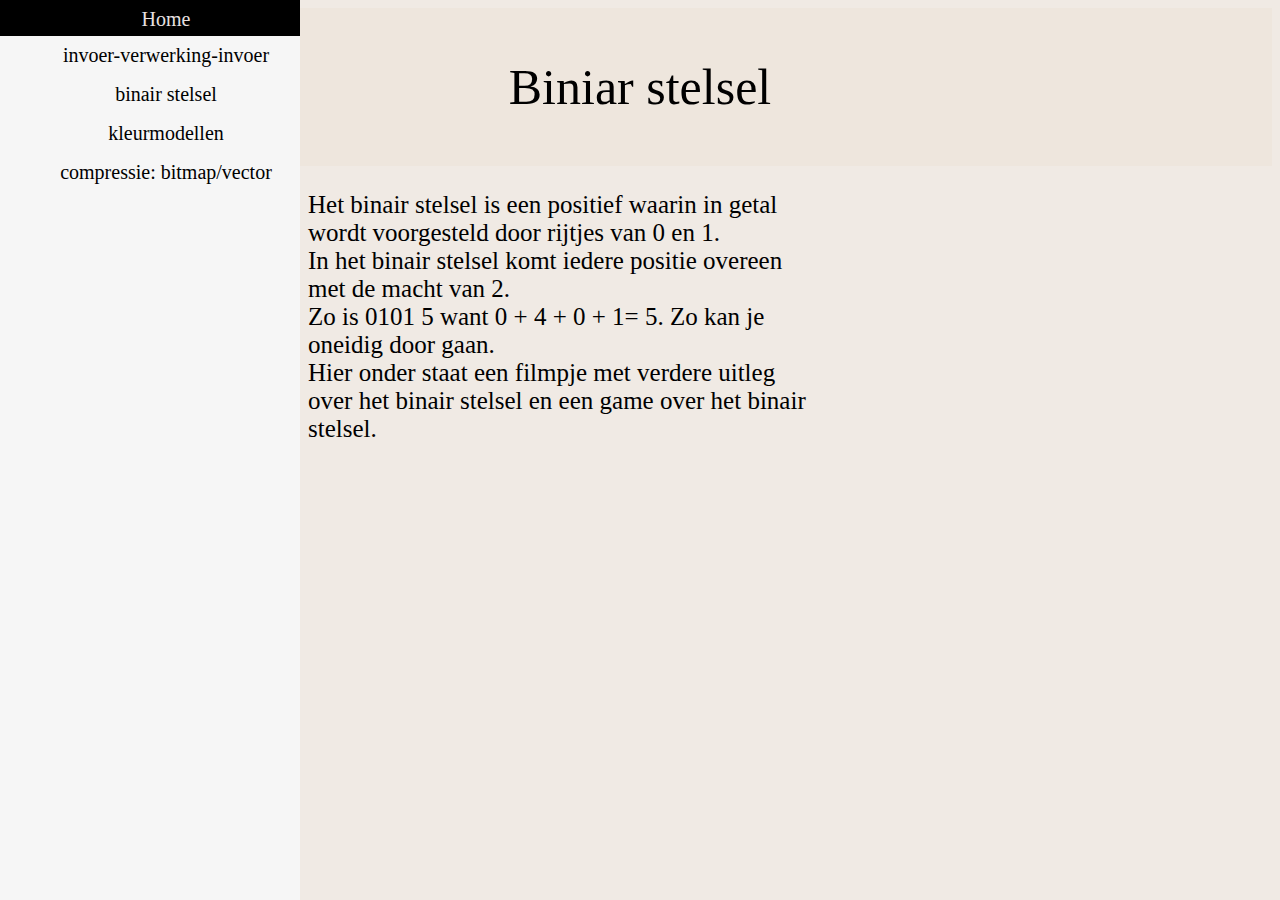
<file: binair stelsel.html>
<html>

<head>

<link rel="stylesheet" href="opmaak.css">

</head>

<body>
     <ul>
     <li><a href="index.html">Home</a></li>
     <li><a href="invoer-verwerking-uitvoer.html">invoer-verwerking-invoer</a></li>    
     <li><a href="binair stelsel.html">binair stelsel</a></li>
     <li><a href="kleurmodellen.html">kleurmodellen</a></li>
     <li><a href="compressiebitmapvector.html">compressie: bitmap/vector</a></li>
   </ul>



<header> Biniar stelsel</header>

<p>Het binair stelsel is een positief waarin in getal wordt voorgesteld door rijtjes van 0 en 1. <br>
In het binair stelsel komt iedere positie overeen met de macht van 2. <br>
Zo is 0101 5 want 0 + 4 + 0 + 1= 5. Zo kan je oneidig door gaan. <br>
Hier onder staat een filmpje met verdere uitleg over het binair stelsel en een game over het binair stelsel.

</p>


</body>


</html>
</file>
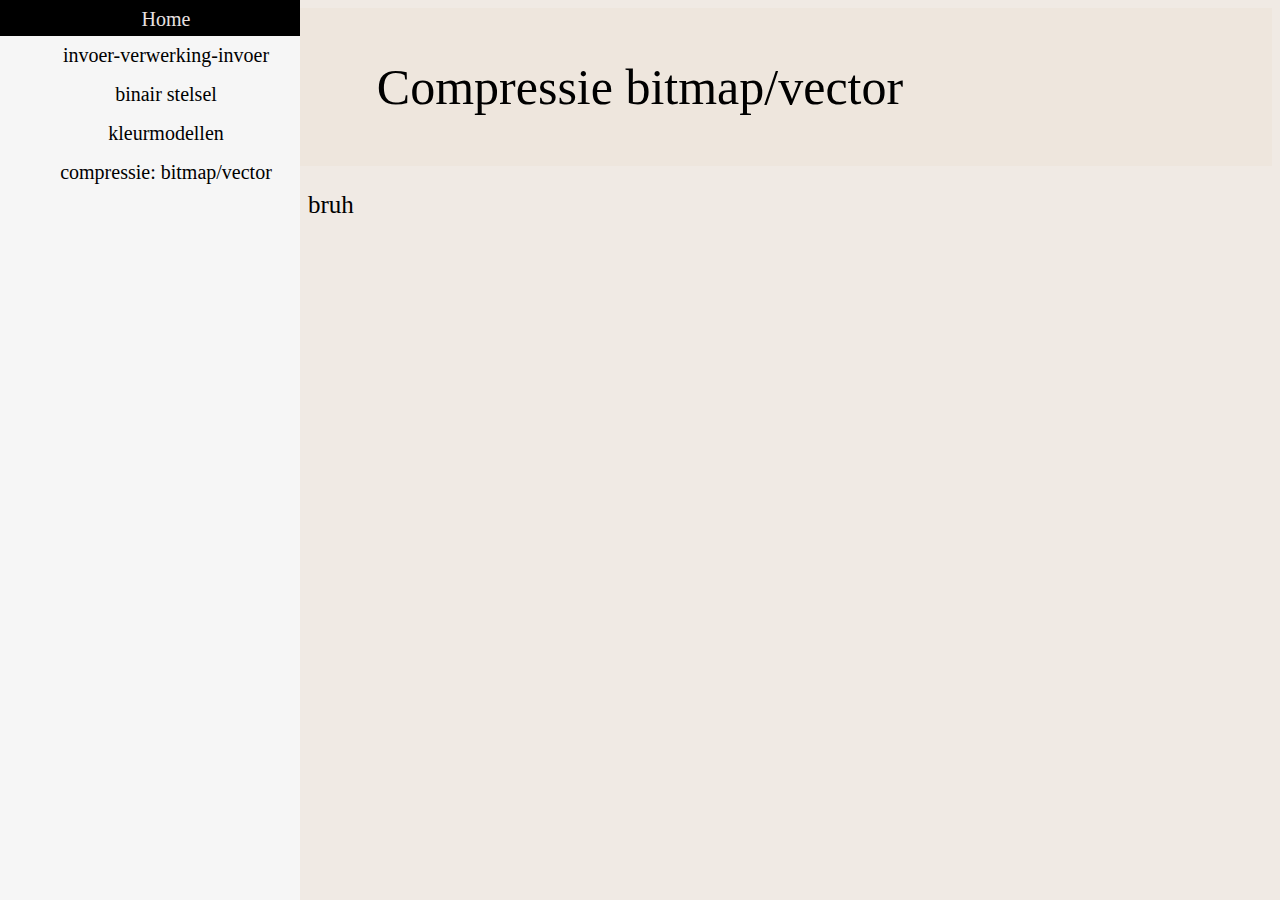
<file: compressie bitmap, vector.html>
<html>

<head>

    <link rel="stylesheet" href="opmaak.css">
</head>

<body>
     <ul>
     <li><a href="index.html">Home</a></li>
     <li><a href="invoer-verwerking-uitvoer.html">invoer-verwerking-invoer</a></li>    
     <li><a href="binair stelsel.html">binair stelsel</a></li>
     <li><a href="kleurmodellen.html">kleurmodellen</a></li>
     <li><a href="compressie bitmap, vector.html">compressie: bitmap/vector</a></li>
   </ul>


<header>Compressie bitmap/vector</header>

<p>bruh</p>

</body>









</html>
</file>
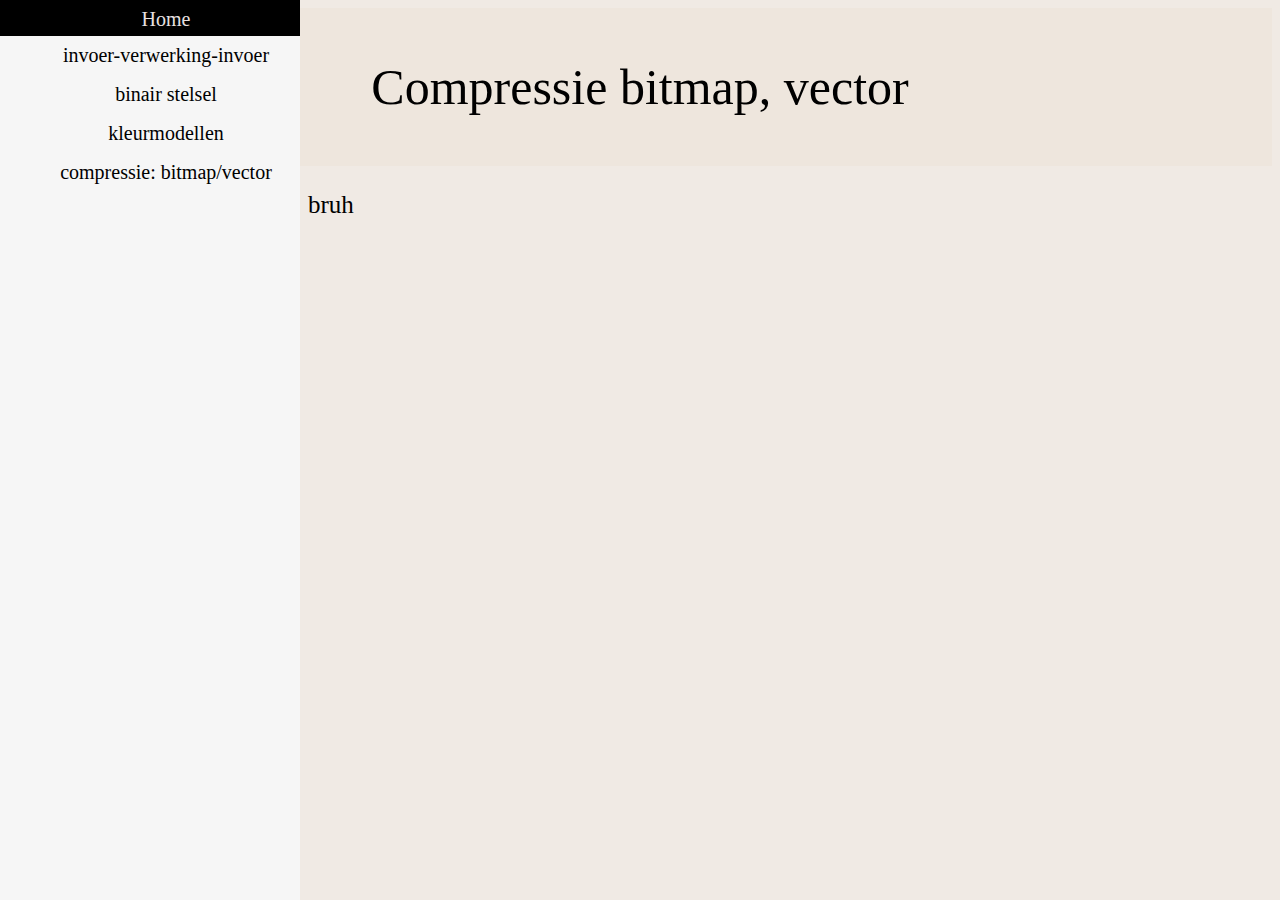
<file: compressie: bitmap, vector.html>
<html>

<head>

    <link rel="stylesheet" href="opmaak.css">
</head>

<body>
     <ul>
     <li><a href="index.html">Home</a></li>
     <li><a href="invoer-verwerking-uitvoer.html">invoer-verwerking-invoer</a></li>    
     <li><a href="binair stelsel.html">binair stelsel</a></li>
     <li><a href="kleurmodellen.html">kleurmodellen</a></li>
     <li><a href="compressie:bitmap, vector.html">compressie: bitmap/vector</a></li>
   </ul>


<header>Compressie bitmap, vector</header>

<p>bruh</p>

</body>









</html>
</file>
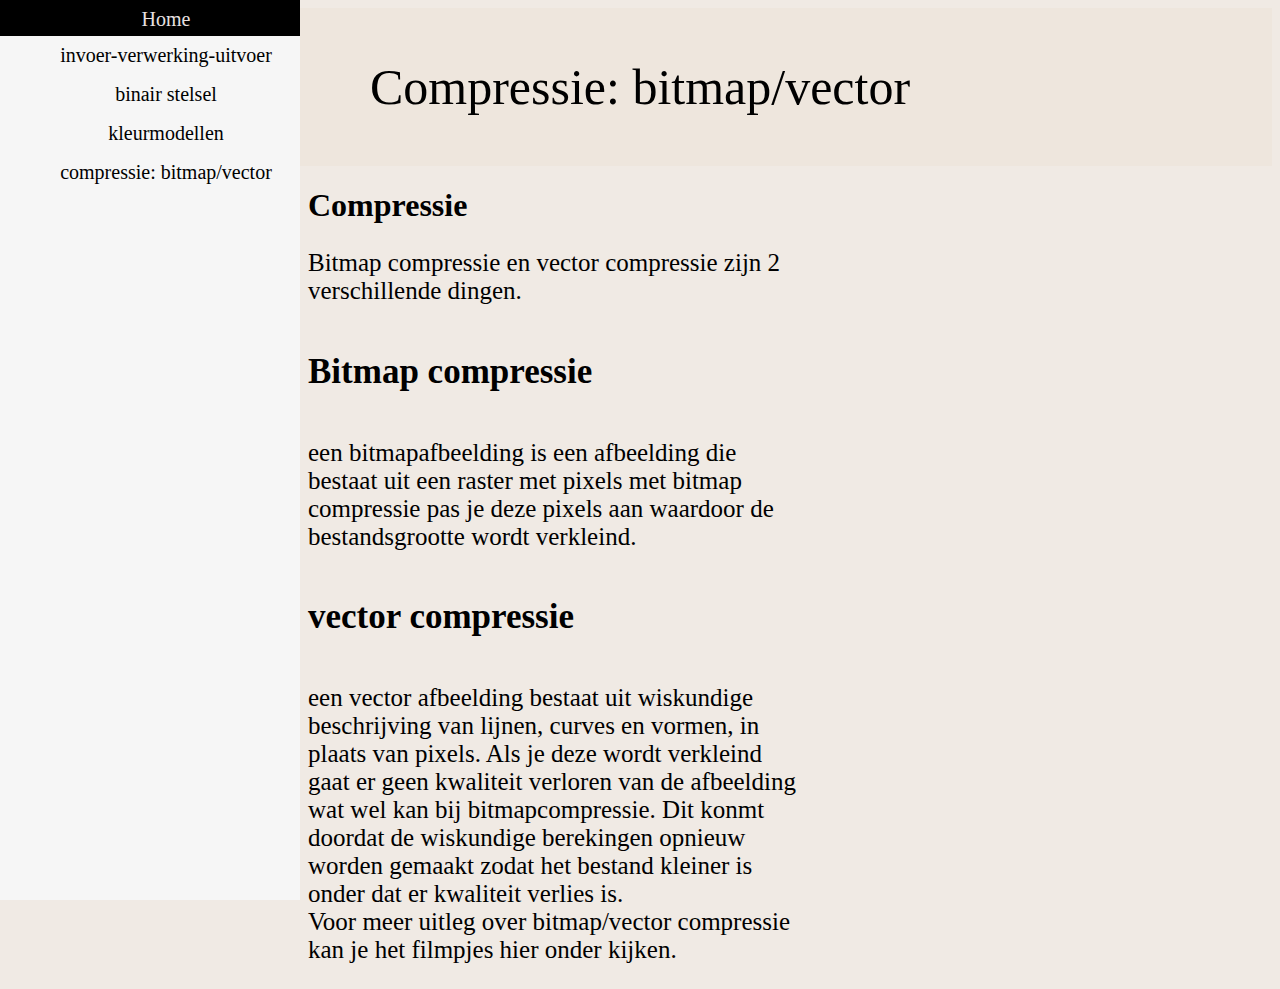
<file: compressiebitmapvector.html>
<html>

<head>
  <title>compressie</title>
    <link rel="stylesheet" href="opmaak.css">
</head>

<body>
     <ul>
     <li><a href="index.html">Home</a></li>
     <li><a href="invoer-verwerking-uitvoer.html">invoer-verwerking-uitvoer</a></li>    
     <li><a href="binair stelsel.html">binair stelsel</a></li>
     <li><a href="kleurmodellen.html">kleurmodellen</a></li>
     <li><a href="compressiebitmapvector.html">compressie: bitmap/vector</a></li>
   </ul>


<header>Compressie: bitmap/vector</header>
<h1>Compressie</h1>
<p>Bitmap compressie en vector compressie zijn 2 verschillende dingen. <br>
</p>
 <h4> Bitmap compressie </h4>
<p>
een bitmapafbeelding is een afbeelding die bestaat uit een raster met pixels met bitmap compressie pas je deze pixels aan waardoor de bestandsgrootte wordt verkleind.<br>
</p>
<h4>vector compressie </h4>
<p>
een vector afbeelding bestaat uit wiskundige beschrijving van lijnen, curves en vormen, in plaats van pixels. Als je deze wordt verkleind gaat er geen kwaliteit verloren van de afbeelding wat wel kan bij bitmapcompressie. Dit konmt doordat de wiskundige berekingen opnieuw worden gemaakt zodat het bestand kleiner is onder dat er kwaliteit verlies is. <br>
Voor meer uitleg over bitmap/vector compressie kan je het filmpjes hier onder kijken.


</p>
<a class="filmpjecompressie" href="https://www.youtube.com/watch?v=A1J7q8U-Xt8"></a>
</body>









</html>
</file>
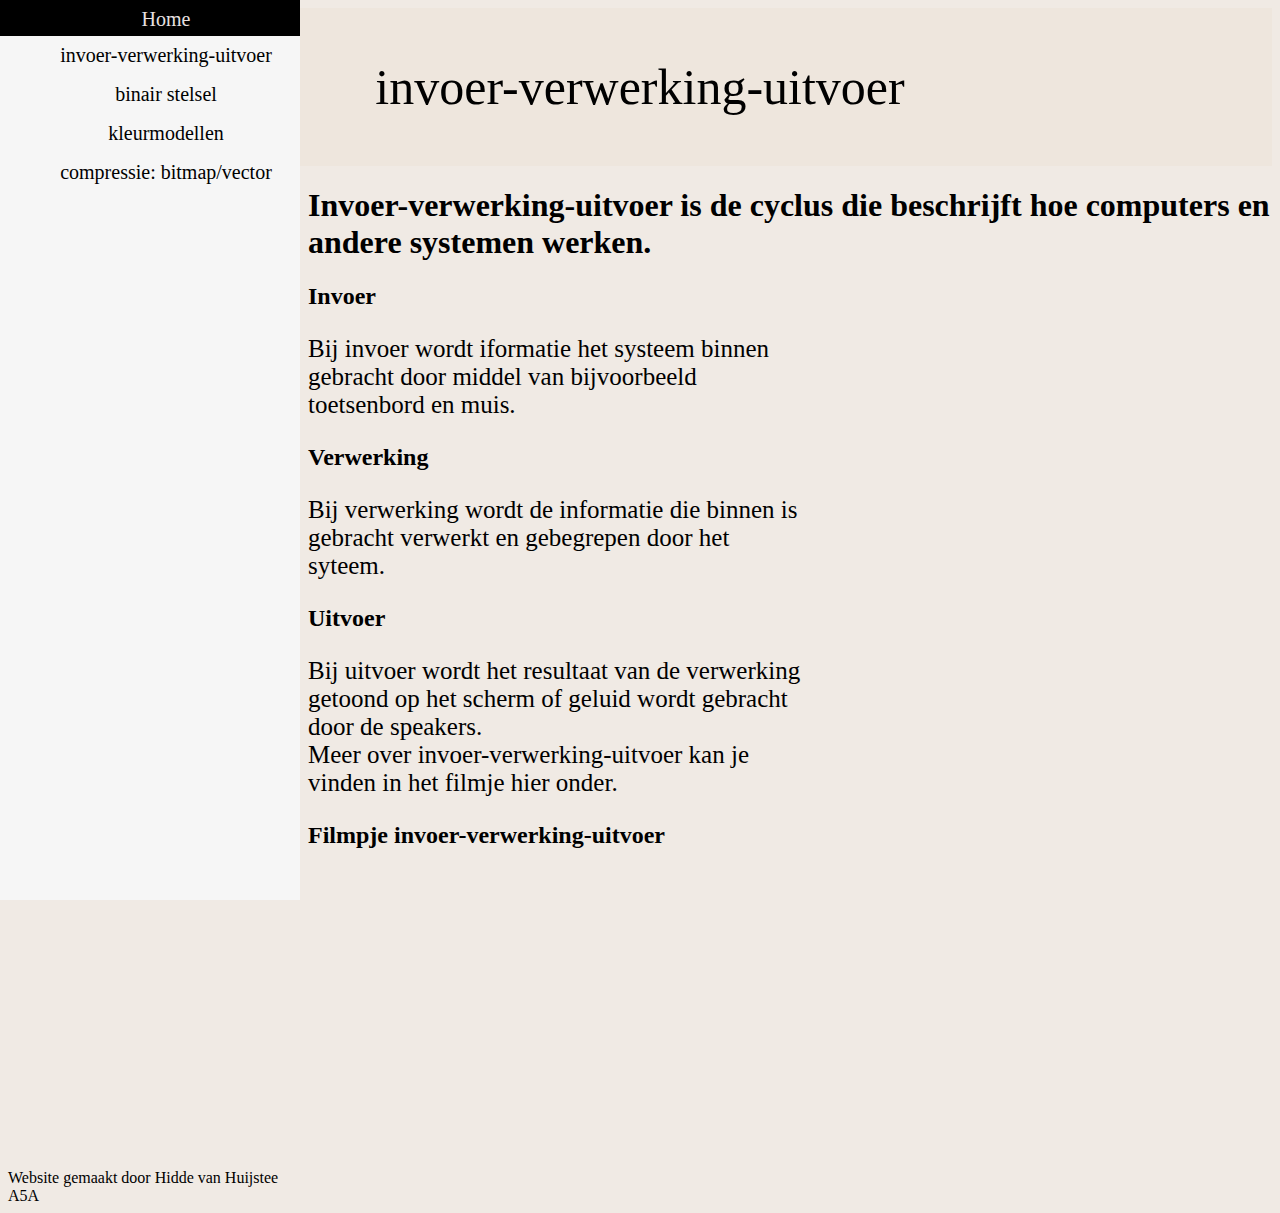
<file: invoer-verwerking-uitvoer.html>
<DOCTYPE html>

<html>
    <head>
        <link rel="stylesheet" href="opmaak.css">
        <title>Invoer-verwerking-uitvoer</title>
    </head>
<Body>
  <ul>
     <li><a href="index.html">Home</a></li>
     <li><a href="invoer-verwerking-uitvoer.html">invoer-verwerking-uitvoer</a></li>    
     <li><a href="binair stelsel.html">binair stelsel</a></li>
     <li><a href="kleurmodellen.html">kleurmodellen</a></li>
     <li><a href="compressiebitmapvector.html">compressie: bitmap/vector</a></li>
   </ul>
   <header>invoer-verwerking-uitvoer</header>

   <h1>Invoer-verwerking-uitvoer is de cyclus die beschrijft hoe computers en andere systemen werken.<br>
      </h1>
   <h2>Invoer </h2>
      <p>
      Bij invoer wordt iformatie het systeem binnen gebracht door middel van bijvoorbeeld toetsenbord en muis.<br>
      </p>
     <h2>Verwerking</h2>
<p>
      Bij verwerking wordt de informatie die binnen is gebracht verwerkt en gebegrepen door het syteem. <br>
     </p>
      <h2>Uitvoer</h2>
<p>
      Bij uitvoer wordt het resultaat van de verwerking getoond op het scherm of geluid wordt gebracht door de speakers.<br>
      Meer over invoer-verwerking-uitvoer kan je vinden in het filmje hier onder.
  </p>
  
    
   <h2 class="Headerfilmpjeverwerking">Filmpje invoer-verwerking-uitvoer</h2>
  <div class="centered">
 <iframe width="600" height="300" src="https://www.youtube.com/embed/O_rLBLBLzsY" title="Het Gegevensverwerkend Proces – Invoer, Verwerking &amp; Uitvoer | Computerconfiguratie video 2" frameborder="0" allow="accelerometer; autoplay; clipboard-write; encrypted-media; gyroscope; picture-in-picture; web-share" referrerpolicy="strict-origin-when-cross-origin" allowfullscreen></iframe>
  </div>
 
 <footer>Website gemaakt door Hidde van Huijstee <br>
A5A</footer>
    </body>

</html>
</file>
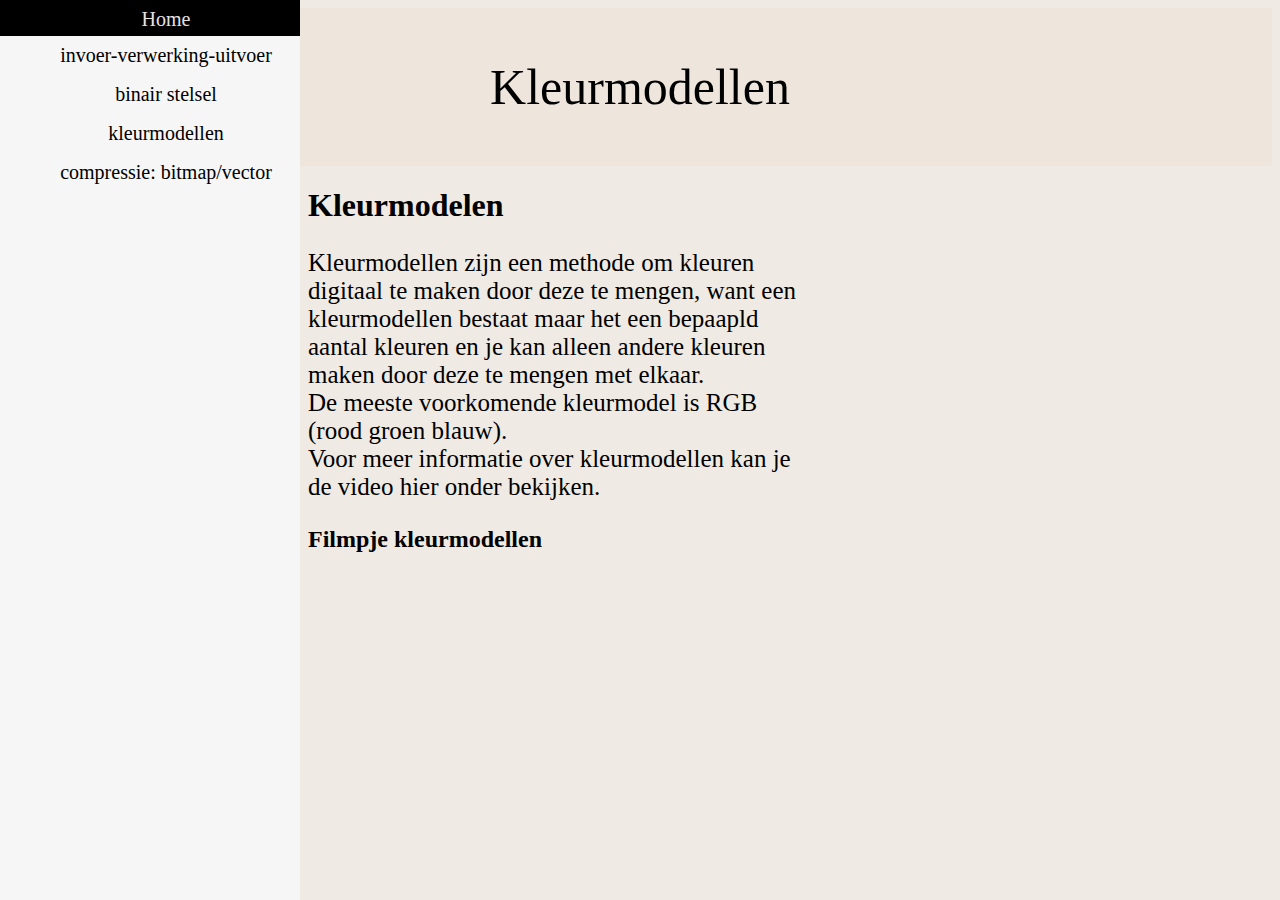
<file: kleurmodellen.html>
<html>

<head>
   <title>Kleurmodellen</title>
    <link rel="stylesheet" href="opmaak.css">
</head>

<body>
     <ul>
     <li><a href="index.html">Home</a></li>
     <li><a href="invoer-verwerking-uitvoer.html">invoer-verwerking-uitvoer</a></li>    
     <li><a href="binair stelsel.html">binair stelsel</a></li>
     <li><a href="kleurmodellen.html">kleurmodellen</a></li>
     <li><a href="compressiebitmapvector.html">compressie: bitmap/vector</a></li>
   </ul>


<header>Kleurmodellen</header>

<h1>Kleurmodelen</h1>
<p>Kleurmodellen zijn een methode om kleuren digitaal te maken door deze te mengen, want een kleurmodellen bestaat maar het een bepaapld aantal kleuren en je kan alleen andere kleuren maken door deze te mengen met elkaar. <br>
De meeste voorkomende kleurmodel is RGB (rood groen blauw).<br>
Voor meer informatie over kleurmodellen kan je de video hier onder bekijken.
</p>

<h2 class="headerkleurmodellen">Filmpje kleurmodellen</h2>


<a class="Filmpjekleurmodellen" href=""></a>

<footer>Website gemaakt door Hidde van Huijstee <br>
A5A</footer>
</body>

</html>
</file>
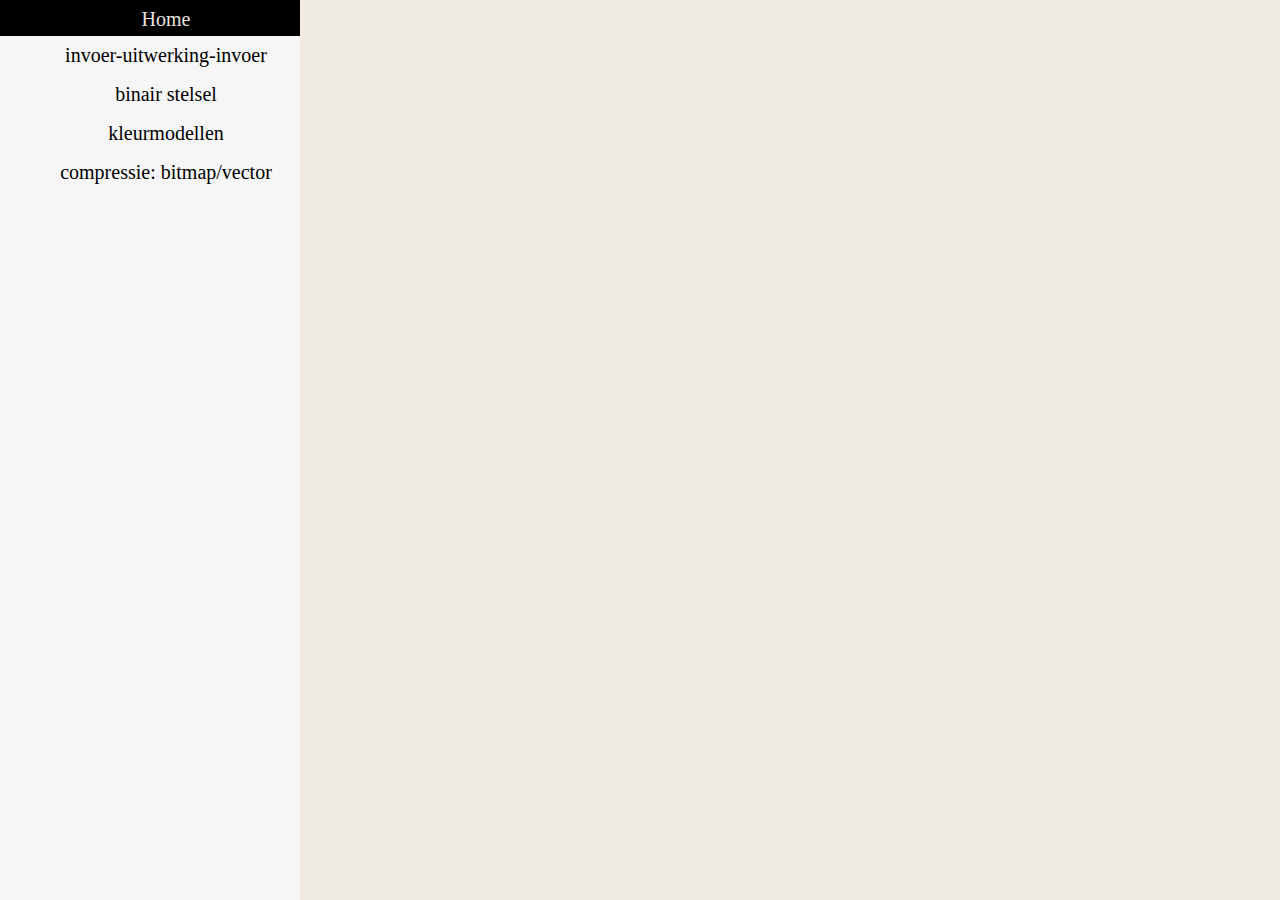
<file: pagina2.html>
<DOCTYPE html>

<html>
    <head>
        <link rel="stylesheet" href="opmaak.css">
    </head>
<Body>
  <ul>
     <li><a href="index.html">Home</a></li>
     <li><a href="pagina2.html">invoer-uitwerking-invoer</a></li>    
     <li><a href="pagina33.html">binair stelsel</a></li>
     <li><a href="pagina4.html">kleurmodellen</a></li>
     <li><a href="pagina5.html">compressie: bitmap/vector</a></li>
   </ul>

        
    </body>

</html>
</file>
<file: opmaak.css>
ul {
   list-style: none;
   width: 300px;
   background-color:rgb(246, 246, 246);
   margin: 0;
   padding: 0;
   height: 100%;
   overflow: auto;
   top: 0;
   left: 0;
   position: fixed;
   opacity: 1;
   font-size: 20px;
}

li a {
   display: block;
   color: rgb(0, 0, 0);
   padding: 8px 16px;
   text-decoration: none;
   text-align: center;
   width: 300px;
}

li a:hover{
   background-color: rgb(0, 0, 0);
   color: rgb(232, 225, 225);  
   font-size: 20px;
   height: 20px;
}



p {
   margin-left:300px;
   padding: none;
   background-color: none;
   border-radius: 9;
   text-align:left;
   font-size: 25px;
   width:500px;
   
}

header {
   background-color: rgb(238, 230, 221);
   text-align: center;
   padding: 50px;
   margin-top: 0;
   font-size: 50px;

}
body {
background-color: rgb(240, 234, 228);
}

h1 {
   margin-left: 300px;
}

h2 {
   margin-left: 300px;
   

}

video {

   float: right;
}
img {
   float: right;
}
h3 {


   font-size: 40px;
   margin-left: 300px;
}

h4 {

    font-size: 35px;
   margin-left: 300px;
}

#bonanza {

margin-left: 300px;

   
}

#filmpjeverwerking
</file>
